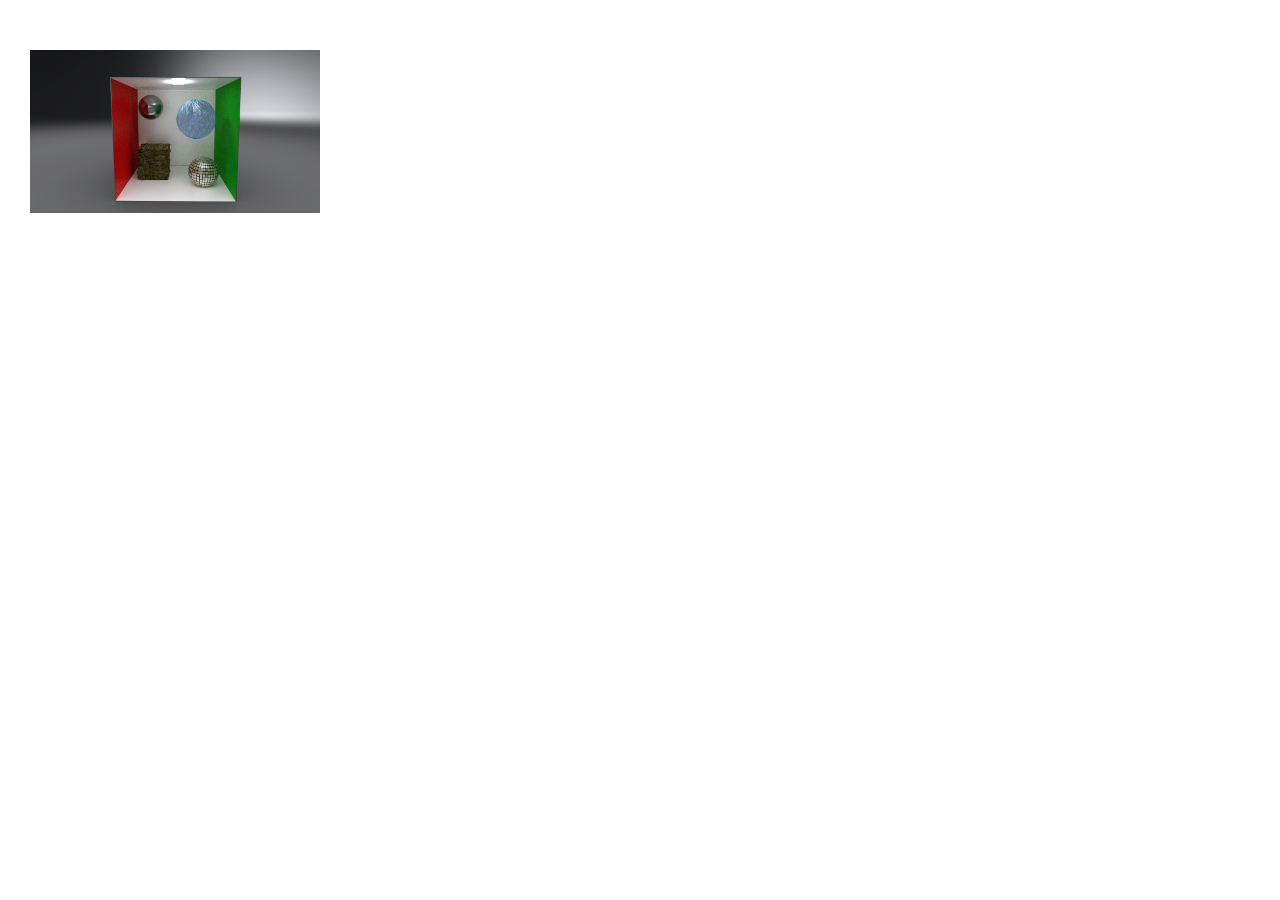
<file: cornell box.html>
<!DOCTYPE html>
<html lang="en">

<head>
    <title>Florien Verduyn</title>
    <link rel="icon" type="image/x-icon" href="favicon.ico">
    <meta charset="UTF-8">
    <meta name="viewport" content="width=device-width, initial-scale=1">
    <link rel="stylesheet" href="css/styles.css">

</head>

<body>
  <div class="row">
    <div class="column">
        <img src="cornell box Florien Verduyn (2).jpg">
    </div>
  </div>

</body>
</file>
<file: css/styles.css>
/* * home page */
* {
  box-sizing: border-box;
}

/* Style the body */
body {
  font-family: Arial, Helvetica, sans-serif;
  margin: 0;
}

/* Style the top navigation bar */
.navbar {
  background-color: #333333;
  width: 67%;
  position: fixed;
  margin-left: -1px;
}

/* Style the navigation bar links */
.navbar a {
  float: right;
  display: block;
  color: white;
  text-align: center;
  padding: 14px 20px;
  text-decoration: none;
}

/* Right-aligned link */
.navbar a.right {
  float: right;
}

/* Change color on hover */
.navbar a:hover {
  background-color: #ddd;
  color: black;
}

/* Footer */
.footer {
  padding: 20px;
  text-align: center;
  background: #ddd;
}

/* Responsive layout - when the screen is less than 700px wide, make the two columns stack on top of each other instead of next to each other */
@media screen and (max-width: 700px) {
  .row {   
    flex-direction: column;
  }
}

/* Responsive layout - when the screen is less than 400px wide, make the navigation links stack on top of each other instead of next to each other */
@media screen and (max-width: 400px) {
  .navbar a {
    float: none;
    width: 100%;
  }
}

div.desc {
  padding: 15px;
  text-align: center;
}

/* hoofdindeling van website */
.hoofdindeling {
  display: flex;
  flex-wrap: wrap;
}

.hoofdindeling-links {
  width: 33%;
  position: fixed;
  top: 0;
  bottom: 0;
  overflow-y: auto;
}

.hoofdindeling-rechts {
  flex-grow: 1;
  margin-left: 33%; /* breedte van de linker kolom */
}

/* lay out graphic design */

.tekst_uitleg {
  font-family: Verdana, Helvetica, sans-serif;
  color: gray;
  align
  font-size: 80px;
  padding: 20px;
}

.link {
  text-decoration: none;
  background-color: gray;
  color: white;
  padding: 10px 20px;
  text-align: center;
  text-decoration: none;
  display: inline-block;
}


/* layout van kolommen van engeneering project, visualisatietechnieken, graphic design*/

.row {
  display: flex;
  flex-wrap: wrap;
  padding: 20px;
}

.column {
  flex: 25%;
  max-width: 25%;
  padding: 10px;
}

.column img {
  margin-top: 20px;
  vertical-align: middle;
  width: 100%;
}

/* Responsive layout - makes a two column-layout instead of four columns */
@media screen and (max-width: 800px) {
  .column {
    flex: 50%;
    max-width: 50%;
  }
}

/* Responsive layout - makes the two columns stack on top of each other instead of next to each other */
@media screen and (max-width: 600px) {
  .column {
    flex: 100%;
    max-width: 100%;
  }
}

/* visualisation techniques */
div.gallery{
  padding:0 8px;
  padding-top: 8px;
  float:left;
  width:100%;
  width:49.99999%;
  padding-top: 8px;
  border: 1px solid #ccc;
}

div.gallery:hover {
  border: 1px solid #777;
}

div.gallery img {
  width: 100%;
  height: auto;
  
}

.kolom3maker {
  display: grid;
  grid-template-columns: repeat(3, 1fr);
  grid-gap: 10px;
}

.kolom3 {
  padding: 20px;
}

.kolom2maker {
  display: grid;
  grid-template-columns: 1fr 3fr;
  grid-gap: 50px;
}

.kolom2 {
  padding: 20px;
}

.email {
  color: black;
}

/* P5JS robot assignment */
.chapter {
  padding-top: 30px;
  margin-top: -30px;
}

.chapter #Coding4designers {
  align-items: center;
}

.navbarP5JS {
  overflow: hidden;
  background-color: #494949;
  width: 100%;
}

.navbarP5JS a {
  float: left;
  display: block;
  color: white;
  text-align: center;
  padding: 14px 20px;
  text-decoration: none;
}

/* Change color on hover */
.navbarP5JS a:hover {
  background-color: #ddd;
  color: black;
}

/* Change color on active */
.navbarP5JS a:active {
  background-color: rgb(92, 138, 245);
  color: black;
}

/* waterkettle */
.img-comp-container {
  position: relative;
  height: 100%; /*should be the same height as the images*/
  
}

.img-comp-img {
  position: absolute;
  width: auto;
  height: 100%;
  overflow: hidden;
}

.img-comp-img img {
  display: block;
  vertical-align: bottom;
  }

.img-comp-slider {
  position: absolute;
  z-index: 9;
  cursor: ew-resize;
  width: 40px;
  height: 40px;
  background-color: whitesmoke;
  opacity: 0.7;
  border-radius: 50%;
}
</file>
